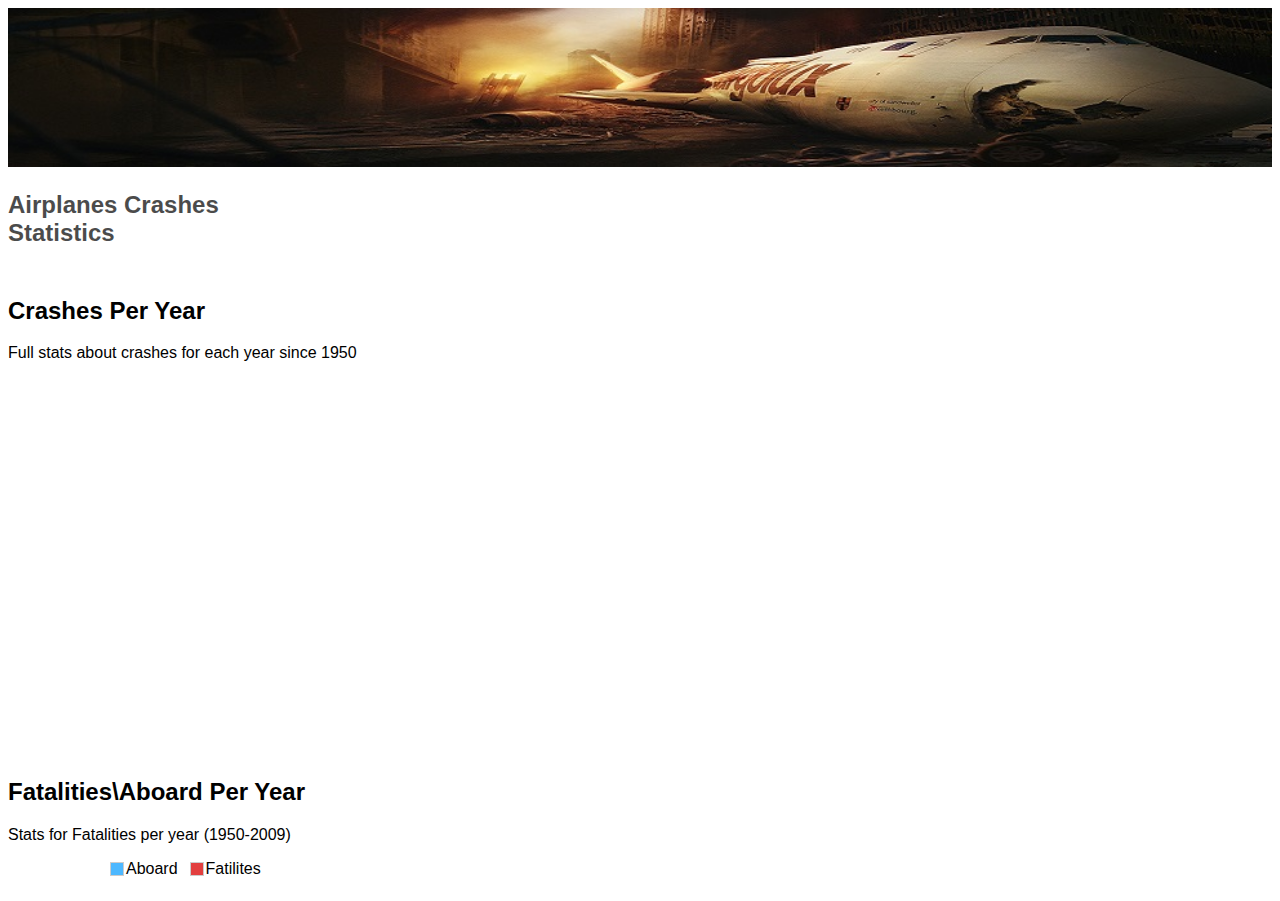
<file: index.html>
<!DOCTYPE html>
<html lang="en">
<head>
	<title>Airplanes Crashes Statistics</title>


  
<script type="text/javascript" src="http://d3js.org/d3.v2.js"></script>
 
   <script src="jquery-3.1.0.js"></script> 
 <script src="http://d3js.org/d3.v3.min.js"> </script>
  

  
  <link rel="stylesheet" type="text/css" href="mystyle.css">
  <link rel="stylesheet" href="http://www.w3schools.com/lib/w3.css">
  
	
  
</head>
<body>


  
<div class="w3-display-container" style="margin-bottom:50px">
  <img src="Plane-crash.jpg" style="width:100%">
  <div class="w3-display-bottomleft w3-container w3-amber w3-hover-orange w3-hide-small"
   style="bottom:10%;opacity:0.7;width:40%">
  <h2><b>Airplanes Crashes<br>Statistics</b></h2>
</div>
</div>

<div class="w3-row w3-container" style="margin:50px 0">
<div class="w3-half w3-container">
  <div class="w3-topbar w3-border-amber w3-padding-top" style="margin-right:0px">
    <div class="title2">
   <h2>Crashes Per Year</h2>
    <p>Full stats about crashes for each year since 1950</p>
    </div>
     

       <div id="area1">
      
      
   
     </div>
      
  </div>
</div>

<div class="w3-half w3-container">
  <div class="w3-topbar w3-border-amber w3-padding-top">
    <h2>Fatalities\Aboard Per Year</h2>
    <p>Stats for Fatalities per year (1950-2009) </p>
    <div id="area2">
        </div>
       <ul class="legend">
          <li><span class="blue"></span> Aboard</li>
          <li><span class="red"></span> Fatilites</li>
      </ul>
</div>
</div>


</div>

 <style>

      #includedContent {
          height: 100%;
          width: 100%;
      }
      </style>
		
		
	<div id="includedContent"></div>


			
	



<script type="text/javascript">

window.onLoad = func();
function func(){

  setTimeout(function(){
   	func1();
  }, 2000);
  	//func3()
   setTimeout(function(){
	func3([581,891,2009]);
   }, 2000);

setTimeout(function(){
load_home();
 }, 2000);

}
function func1()
{

var w= document.getElementById("area1").offsetWidth;
var h = document.getElementById("area1").offsetHeight;
 
// var w = 817;
// var h = 335;
var margin = 20;

      d3.json("data111.json", function (error,data) {
        if(error){
          console.log("Error loading data"+ error)
        }
     

var data = data;

 

 //make Key from 1908 to 2009 -- for now it's till 1949
var dataset = [];
var start = 1950;
var end = 2009
var len = end-start;
for (var i = start; i <= end; i++) {
    dataset.push({
        key: i,
        value:0,
        aboard:0,
        fatalities:0
    });
}

var soso=data.Date.length;

for (var i = 0; i < data.Date.length; i++) {
 
var year = data.Date[i].substr(data.Date[i].length - 4);
var IntYear = parseInt(year);
if(IntYear>=1950)
{
	var aboard = data.Aboard[i];
	var IntAboard = parseInt(aboard);
	var fatalities = data.Fatalities[i];
	var IntFatalities = parseInt(fatalities);
	dataset[end-IntYear].value +=1;
	dataset[end-IntYear].aboard +=IntAboard;
	dataset[end-IntYear].fatalities +=IntFatalities;
}

}


var key = function(d) {
  return d.key;
};

var value = function(d) {
  return d.value;
};
// console.log(dataset);
 
//Create SVG element
var svg = d3.select("#area1")
      .append("svg")
      .attr("width", w)
      .attr("height", h)
    .append("g")
    .attr("transform", "translate(" + 30 + "," + -10 + ")");

var max = d3.max(dataset, function(d) { return +d.value;} );




var xScale = d3.scale.ordinal()
        .domain(d3.range(dataset.length+1))
        .rangeRoundBands([(w-20),0], 0.1); 
var hScale = d3.scale.ordinal()
        .domain(d3.range(end,start-5,-5))
        .rangeRoundBands([w,0], 0.4);       


var yScale = d3.scale.linear()
                     .domain([0, max])
                     .range([h-margin*0.9, 0]);
       
var x_axis = d3.svg.axis().scale(hScale);



       
var y_axis = d3.svg.axis().scale(yScale).orient("left");


d3.select("#area1").select("svg")
  .append("g")
   .attr("class","y axis")
    .attr("transform","translate("+25+",0)")
  .call(y_axis);
d3.select("#area1").select("svg")
  .append("text")
    .attr("y", 15)
    .attr("x", 0)
    .attr("dy", ".71em")
    .style("text-anchor", "end")
    .text("Crahses")

    .attr("transform", "rotate(-90)");

d3.select("#area1").select("svg")
  .append("g")
   .attr("class","x axis")
    .attr("transform", "translate("+0+"," + (h-30) + ")")
  .call(x_axis);
d3.select("#area1").select("svg")
  .append("text")
    .attr("x", w)
   .attr("y", (h-10))
    .attr("dy", ".71em")
    .style("text-anchor", "end")
    .text("Year");



 function drill(d, i) {
        // console.log(d.value); //data object
    }


//Create bars
svg.selectAll("rect")
   .data(dataset, key)
   .enter()
   .append("rect")
    .attr("transform","translate("+-25+",0)")
   .attr("x", function(d, i) {
    return xScale(i);
   })
   .attr("y", function(d) {
    return yScale(d.value);
   })
   .attr("width", xScale.rangeBand())
   .attr("height", function(d) {
    return (yScale(0) - yScale(d.value));
   })
   .on('mouseover', function(d) {  func3([d.fatalities,d.aboard,(end-d.key+start)]); })
   // .on('mouseout', tip.hide)
   .on("click", drill)
   // .transition()
   .attr("fill", function(d) {
     setTimeout(function(){
    }, 1000);
  
     return "rgb("+ (450-(5*d.value  ))+", 30, 40)";
   })
   




//line
  svg.selectAll("line")
   .data(dataset, key)
   .enter()
   .append("line")
      .attr("x", function(d) {
            
    return xScale(d.key);
   })
   .attr("y", function(d) {
        return yScale(d.fatalities/d.aboard);
   })
                         .attr("stroke-width", 2)
                         .attr("stroke", "white");
  

}) ; 
}


function func2()
{
var w = 420;
var h = 335;
var margin = 20;
      d3.json("data111.json", function (error,data) {
        if(error){
          console.log("Error loading data")
        }
     

var data = data;

 

 //make Key from 1908 to 2009 -- for now it's till 1949
var dataset = [];
var start = 1950;
var end = 2009
var len = end-start;
for (var i = start; i <= end; i++) {
    dataset.push({
        key: i,
        value:0,
        aboard:0,
        fatalities:0
    });
}

var soso=data.Date.length;

for (var i = 0; i < data.Date.length; i++) {
 
var year = data.Date[i].substr(data.Date[i].length - 4);
var IntYear = parseInt(year);
if(IntYear>=1950)
{
	var aboard = data.Aboard[i];
	var IntAboard = parseInt(aboard);
	var fatalities = data.Fatalities[i];
	var IntFatalities = parseInt(fatalities);
	dataset[end-IntYear].value +=1;
	dataset[end-IntYear].aboard +=IntAboard;
	dataset[end-IntYear].fatalities +=IntFatalities;
}

}


var key = function(d) {
  return d.key;
};

var value = function(d) {
  return d.value;
};
 
//Create SVG element
var svg = d3.select("#area3")
      .append("svg")
      .attr("width", w)
      .attr("height", h);
var max1 = d3.max(dataset, function(d) { return + d.fatalities;} );




var xScale = d3.scale.ordinal()
        .domain(d3.range(dataset.length+1))
        .rangeRoundBands([(w*0.8),0], 0.1); 
var hScale = d3.scale.ordinal()
        .domain(d3.range(end+1,start,-5))
        .rangeRoundBands([w,5], 0.1);       


var yScale = d3.scale.linear()
                     .domain([0, max1/20])
                     .range([h-25-margin*0.9, 0]);
       
var x_axis = d3.svg.axis().scale(hScale);



       
var y_axis = d3.svg.axis().scale(yScale).orient("left");

d3.select("svg")
 /* .append("g")
    .attr("class","x axis")
    .attr("transform","translate(0,"+(h-margin)+")")
  .call(x_axis)
  .selectAll("text")
    .attr("y", 5)
    .attr("x", 10)
    .attr("dy", ".5em")
    .attr("transform", "rotate(90)")
    .style("text-anchor", "start");*/
    
//creat tip
// var tip = d3.tip()
//   .attr('class', 'd3-tip')
//   .offset([-10, 0])
//   .html(function(d) {
   
//     return "<strong>Year :</strong> <span style='color:red'>" + (end-d.key+start+1)  + "</span>"
//     +"<br>" +"<strong>Planes Crashed:</strong> <span style='color:red'>" + d.value  + "</span>"
//     +"<br>" + "<strong>Total Aboard:</strong> <span style='color:red'>" + d.aboard  + "</span>"
//      +"<br>" + "<strong>Total Fatalities:</strong> <span style='color:red'>" + d.fatalities  + "</span>";

    

//   })

// d3.select("svg")
//   .append("g")
//    // .attr("class","y axis")
//     //.attr("transform","translate("+margin*1.5+",0)")
//   //.call(y_axis);

//   svg.call(tip);



//Create bars
svg.selectAll("rect")
   .data(dataset, key)
   .enter()
   .append("rect")
   .attr("transform","translate("+-25+",0)")
   .attr("x", function(d, i) {
    return xScale(i);
   })
   .attr("y", function(d) {
    return yScale(d.value);
   })
   .attr("width", xScale.rangeBand())
   .attr("height", function(d) {
    return (yScale(0) - yScale(d.value));
   })
    .on('mouseover', function(d) {  func3([d.fatalities,d.aboard,(end-d.key+start+1)]); })
  // .on('mouseout', tip.hide)
   .on("click", drill)
   // .transition()
   .attr("fill", function(d) {
     setTimeout(function(){
    }, 1000);
  
     return "rgb(237, 130, 40)"; 
   })
   // .duration(1000);
   


//line
  // svg.selectAll("line")
  //  .data(dataset, key)
  //  .enter()
  //  .append("line")
  //     .attr("x", function(d) {
  //           debugger;
  //   return xScale(d.key);
  //  })
  //  .attr("y", function(d) {
  //   debugger;
  //   return yScale(d.fatalities/d.aboard);
  //  })
  //                        .attr("stroke-width", 2)
  //                        .attr("stroke", "white");
  //Tooltip
  // .on("mouseover", function(d) {
  //   //Get this bar's x/y values, then augment for the tooltip
  //   var xPosition = parseFloat(d3.select(this).attr("x")) + xScale.rangeBand() / 2;
  //   var yPosition = parseFloat(d3.select(this).attr("y")) + 14;
    
  //   //Update Tooltip Position & value
  //   d3.select("#tooltip")
  //     .style("left", xPosition + "px")
  //     .style("top", yPosition + "px")
  //     .select("#value")
  //     .text(d.value);
  //   d3.select("#tooltip").classed("hidden", false)
  // })
  // .on("mouseout", function() {
  //   //Remove the tooltip
  //   d3.select("#tooltip").classed("hidden", true);
  // })  ;

// //Create labels
/*svg.selectAll("text")
   .data(dataset, key)
   .enter()
   .append("text")
   .text(function(d) {
    return d.value;
   })
   .attr("text-anchor", "middle")
   .attr("x", function(d, i) {
    return xScale(i) + xScale.rangeBand() / 2;
   })
   .attr("y", function(d) {
    return yScale(d.value) + 4;
   })
   .attr("font-family", "sans-serif") 
   .attr("font-size", "4px")
   .attr("fill", "white");*/




})  
}

function func3(data2)
{
	


	var data1=[data2[0],data2[1]];
	var r= 150;
	var color = d3.scale.ordinal()
		.range(["#E23F3F","#4db8ff"]);

var canvas = d3.select("#area2")
	.select("svg").remove();
	var canvas = d3.select("#area2")
		.append("svg")
		.attr("width",300)
		.attr("height",300);

	var group=canvas.append("g")
		.attr("transform","translate(150,150)");

	var arc = d3.svg.arc()
		.innerRadius(90)
		.outerRadius(r);

	var pie = d3.layout.pie()
		.value(function(d){return d;});

	var arcs =  group.selectAll(".arc")
		.data(pie(data1))
		.enter()
		.append("g")
		.attr("class","arc");

	arcs.append("path")
	.attr("d",arc)
	.attr("fill", function(d){return color(d.data);});

	arcs.append("text")
	 .attr("transform", function(d){return "translate(" + arc.centroid(d) + ")"})
		.attr("text-anchor", "middle")
		.attr("font-size", ".8em")
		.text(function(d){return d.data;});

 arcs.append("text")
    // .attr("transform", function(d){return "translate(" + arc.centroid(d+50) + ")"})
    .attr("text-anchor", "middle")
    .attr("font-size", ".8em")
    .text(function(d){return data2[2];}); 

	
	

}
	

											

</script>

 <!--script> 
    $(function(){
      $("#includedContent").load("Map2.html"); 
    });
    </script--> 

<script type="text/javascript">
  function load_home(){
document.getElementById("includedContent").innerHTML='<object  width="100%" height="1000" type="text/html" data="Map3.html" ></object>';
}

</script>


</body>
</html>
</file>
<file: mystyle.css>
.blue-button {
    background: right 15px center no-repeat, linear-gradient(to bottom, #2e94c8 , #1188c4);
    height: 26px;
    width: 100px;

    border: none;
    text-align: left;
    border-radius: 6px;
    color: white;
    box-shadow: 0 1px 3px 0 grey;

}
#text1{
  font-size: 15px;
  height: 26px;
    width: 400px;
    padding: 10px;
    border: none;
    text-align: left;
    border-radius: 6px;
    color: black;
    box-shadow: 0 1px 3px 0 grey;
    margin: 20px 0 20px 0;
}

body{
  font-family:sans-serif;
}



svg {
	background-color: white;
	margin-left: auto;
	display:block;
  float: left;
  
}
#area2 {
    float: left;
    padding-left: 100px;
    margin-top: 41px;
    /*width: 100%;*/
  }


#area1 {
    /*border-style: double;*/
    /*border-color: black;*/

    width: 100%;
    height: 400px;
    /*margin-top: 400px;*/
    float: left;
    padding-left: 0px;

}


#area3{
  /*  border-style: double;
    border-color: black;*/
    width: 94%;
    height: 386px;
    float: left;
    margin-left: 33px;

}

#area4{
  float: right;
}
.main
{
   width: 100%;
  margin-top:15px;
}
.soso
{
width: 100%;
    margin-top: 15px;
    height: 100px;
    border-style: groove;
}

.title1 {
    margin-left: 0px;
    margin-bottom: 29px;
    margin-top: 18px;
    text-align: center;
    font-size: 28px;
}
.title2
{
width: 50%;
margin-right: 0px;

}
.firstP{
}

.axis path,
.axis line {
	fill: none;
	stroke: none;
	shape-rendering: crispEdges;
}
.axis text {
	font-family: sans-serif;
	font-size: 12px;

}

rect {
	-moz-transition: all 0.3s;
	-webkit-transition: all 0.3s;
	-o-transition: all 0.3s;
	transition: all 0.3s;
}
rect:hover{
	fill: #4db8ff;
}

.d3-tip {
  line-height: 1;
  font-weight: bold;
  padding: 12px;
  background: rgba(0, 0, 0, 0.8);
  color: #fff;
  border-radius: 2px;
}

/* Creates a small triangle extender for the tooltip */
.d3-tip:after {
  box-sizing: border-box;
  display: inline;
  font-size: 10px;
  width: 100%;
  line-height: 1;
  color: rgba(0, 0, 0, 0.8);
  content: "\25BC";
  position: absolute;
  text-align: center;
}

/* Style northward tooltips differently */
.d3-tip.n:after {
  margin: -1px 0 0 0;
  top: 100%;
  left: 0;
}

/* basic positioning */
.legend { list-style: none; }
.legend li { float: left; margin-right: 10px; }
.legend span { border: 1px solid #ccc; float: left; width: 12px; height: 12px; margin: 2px; }
/* your colors */
.legend .blue { background-color:#4DB8FF ; }
.legend .red { background-color: #E23F3F; }




.sampleContainer {
   display: none;
  margin-top: 0px;
  width: 200px;
  height: 60px;
}



@import url(http://fonts.googleapis.com/css?family=Open+Sans:700);
.cssload-container * {
  color: rgb(0,0,0);
  font-size: 33px;
  font-weight: 700;
  font-family: 'Open Sans', sans-serif;
}
.cssload-container {
  position: absolute;
  width: 117px;
  height: 49px;
  left: 50%;
  transform: translate(-50%, -50%);
    -o-transform: translate(-50%, -50%);
    -ms-transform: translate(-50%, -50%);
    -webkit-transform: translate(-50%, -50%);
    -moz-transform: translate(-50%, -50%);
}
.cssload-container > div {
  position: absolute;
  transform-origin: center;
    -o-transform-origin: center;
    -ms-transform-origin: center;
    -webkit-transform-origin: center;
    -moz-transform-origin: center;
}
.cssload-l {
  left: 8px;
}
.cssload-i {
  left: 58px;
}
.cssload-n {
  left: 70px;
}
.cssload-g {
  left: 97px;
}
.cssload-square,
.cssload-circle,
.cssload-triangle {
  left: 29px;
}
.cssload-square {
  background: rgb(117,179,209);
  width: 23px;
  height: 23px;
  left: 31px;
  top: 12px;
  transform: scale(0);
    -o-transform: scale(0);
    -ms-transform: scale(0);
    -webkit-transform: scale(0);
    -moz-transform: scale(0);
  animation: cssload-shrinkgrow 3.45s ease-in-out infinite;
    -o-animation: cssload-shrinkgrow 3.45s ease-in-out infinite;
    -ms-animation: cssload-shrinkgrow 3.45s ease-in-out infinite;
    -webkit-animation: cssload-shrinkgrow 3.45s ease-in-out infinite;
    -moz-animation: cssload-shrinkgrow 3.45s ease-in-out infinite;
  animation-delay: 2.3s;
    -o-animation-delay: 2.3s;
    -ms-animation-delay: 2.3s;
    -webkit-animation-delay: 2.3s;
    -moz-animation-delay: 2.3s;
}
.cssload-circle {
  background: rgb(129,212,125);
  width: 26px;
  height: 26px;
  top: 10px;
  left: 29px;
  border-radius: 50%;
  animation: cssload-shrinkgrow 3.45s ease-in-out infinite;
    -o-animation: cssload-shrinkgrow 3.45s ease-in-out infinite;
    -ms-animation: cssload-shrinkgrow 3.45s ease-in-out infinite;
    -webkit-animation: cssload-shrinkgrow 3.45s ease-in-out infinite;
    -moz-animation: cssload-shrinkgrow 3.45s ease-in-out infinite;
  animation-delay: 0s;
    -o-animation-delay: 0s;
    -ms-animation-delay: 0s;
    -webkit-animation-delay: 0s;
    -moz-animation-delay: 0s;
}
.cssload-triangle {
  width: 0;
  height: 0;
  left: 29px;
  top: 11px;
  border-style: solid;
  border-width: 0 14.5px 24.1px 14.5px;
  border-color: transparent transparent rgb(210,121,140) transparent;
  transform: scale(0);
    -o-transform: scale(0);
    -ms-transform: scale(0);
    -webkit-transform: scale(0);
    -moz-transform: scale(0);
  animation: cssload-shrinkgrow 3.45s ease-in-out infinite;
    -o-animation: cssload-shrinkgrow 3.45s ease-in-out infinite;
    -ms-animation: cssload-shrinkgrow 3.45s ease-in-out infinite;
    -webkit-animation: cssload-shrinkgrow 3.45s ease-in-out infinite;
    -moz-animation: cssload-shrinkgrow 3.45s ease-in-out infinite;
  animation-delay: 1.15s;
    -o-animation-delay: 1.15s;
    -ms-animation-delay: 1.15s;
    -webkit-animation-delay: 1.15s;
    -moz-animation-delay: 1.15s;
}


@keyframes cssload-shrinkgrow {
  0% {
    transform: scale(0);
  }
  12.5% {
    transform: scale(1);
  }
  25% {
    transform: scale(1);
  }
  33% {
    transform: scale(0);
  }
  100% {
    transform: scale(0);
  }
}

@-o-keyframes cssload-shrinkgrow {
  0% {
    -o-transform: scale(0);
  }
  12.5% {
    -o-transform: scale(1);
  }
  25% {
    -o-transform: scale(1);
  }
  33% {
    -o-transform: scale(0);
  }
  100% {
    -o-transform: scale(0);
  }
}

@-ms-keyframes cssload-shrinkgrow {
  0% {
    -ms-transform: scale(0);
  }
  12.5% {
    -ms-transform: scale(1);
  }
  25% {
    -ms-transform: scale(1);
  }
  33% {
    -ms-transform: scale(0);
  }
  100% {
    -ms-transform: scale(0);
  }
}

@-webkit-keyframes cssload-shrinkgrow {
  0% {
    -webkit-transform: scale(0);
  }
  12.5% {
    -webkit-transform: scale(1);
  }
  25% {
    -webkit-transform: scale(1);
  }
  33% {
    -webkit-transform: scale(0);
  }
  100% {
    -webkit-transform: scale(0);
  }
}

@-moz-keyframes cssload-shrinkgrow {
  0% {
    -moz-transform: scale(0);
  }
  12.5% {
    -moz-transform: scale(1);
  }
  25% {
    -moz-transform: scale(1);
  }
  33% {
    -moz-transform: scale(0);
  }
  100% {
    -moz-transform: scale(0);
  }
}
</file>
